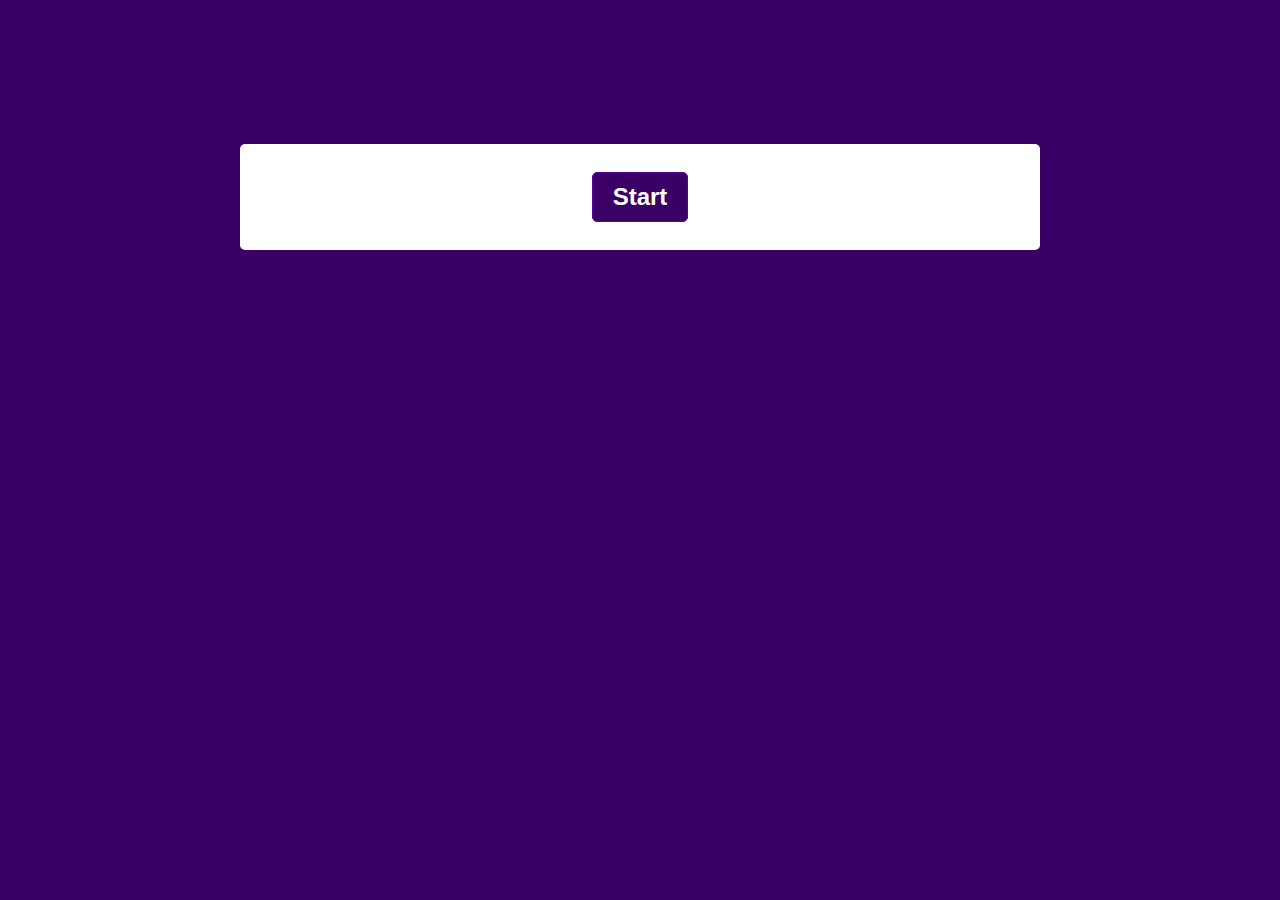
<file: index.html>
<!DOCTYPE html>
<html lang="en">
<head>
  <meta charset="UTF-8">
  <meta name="viewport" content="width=device-width, initial-scale=1.0">
  <meta http-equiv="X-UA-Compatible" content="ie=edge">
  <link href="chatbot.css" rel="stylesheet">
  <script src="chatbot.js" defer></script>
  <title>Investment Banking Interview Quiz App</title>
</head>
<body>
  <header>
    <br><br><br>
  </header>
  <br><br><br><br><br>
  <div class="container">
    <div id="topic-buttons-container" class="controls"></div>
    <div id="question-container" class="hide">
      <div id="question">Question</div>
      <br><br>
      <div id="answer-buttons" class="btn-grid">
        <button class="btn">Answer 1</button>
        <button class="btn">Answer 2</button>
        <button class="btn">Answer 3</button>
        <button class="btn">Answer 4</button>
        <br><br>
      </div>
    </div>
    <!-- Score Display Container -->
    <div id="score-container" class="hide">
      Score: <span id="score">0</span> out of <span id="total-questions">0</span>
    </div>
    <div class="controls">
      <button id="start-btn" class="start-btn btn">Start</button>
      <button id="next-btn" class="next-btn btn hide">Next</button>
      <button id="accounting-btn" class="topic-btn btn hide">Accounting</button>
      <button id="merger-btn" class="topic-btn btn hide">M&A</button>
      <button id="general-btn" class="topic-btn btn hide">General</button>
    </div>
  </div>
  <script src="chatbot.js" defer></script>
</body>
</html>
</file>
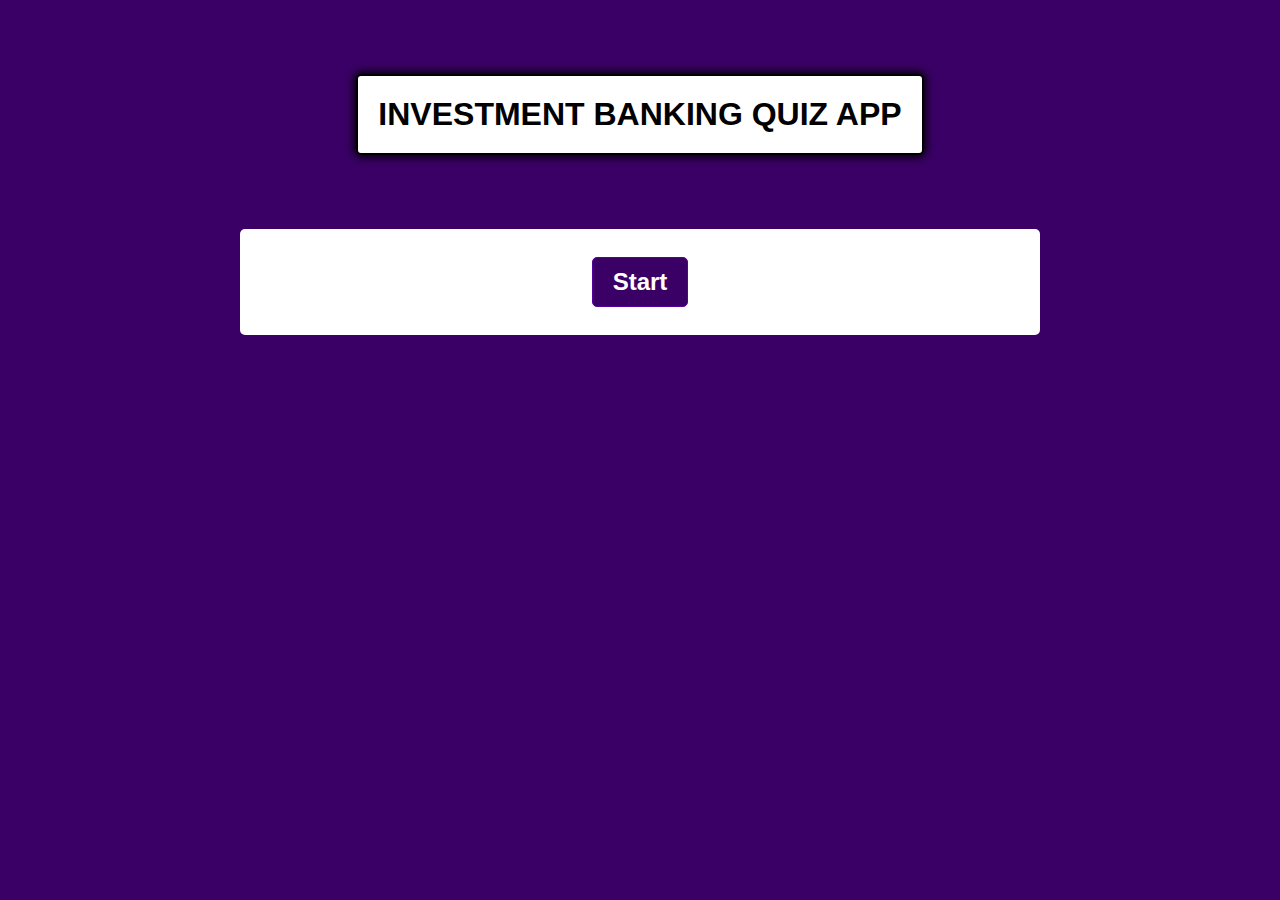
<file: Chatbot.html>
<!DOCTYPE html>
<html lang="en">
<head>
  <meta charset="UTF-8">
  <meta name="viewport" content="width=device-width, initial-scale=1.0">
  <meta http-equiv="X-UA-Compatible" content="ie=edge">
  <link href="chatbot.css" rel="stylesheet">
  <script src="chatbot.js" defer></script>
  <title>Investment Banking Interview Quiz App</title>
</head>
<body>
  <header>
    <br><br><br>
    <h1 class="header-title">INVESTMENT BANKING QUIZ APP</h1>
  </header>
  <br><br><br>
  <div class="container">
    <div id="topic-buttons-container" class="controls"></div>
    <div id="question-container" class="hide">
      <div id="question">Question</div>
      <div id="answer-buttons" class="btn-grid">
        <button class="btn">Answer 1</button>
        <button class="btn">Answer 2</button>
        <button class="btn">Answer 3</button>
        <button class="btn">Answer 4</button>
      </div>
    </div>
    <div class="controls">
      <button id="start-btn" class="start-btn btn">Start</button>
      <button id="next-btn" class="next-btn btn hide">Next</button>
      <button id="accounting-btn" class="topic-btn btn hide">Accounting</button>
      <button id="merger-btn" class="topic-btn btn hide">M&A</button>
      <button id="general-btn" class="topic-btn btn hide">General</button>
    </div>
  </div>
  <script src="chatbot.js" defer></script>
</body>
</file>
<file: chatbot.css>
*, *::before, *::after {
    box-sizing: border-box;
    font-family: Poppins, sans-serif;
  }
  
  :root {
    --hue-neutral:274;
    --hue-wrong: 0;
    --hue-correct: 145;
  }


.header-title {
  position: sticky;
  top: 0;
  z-index: 100;
  border: 2px solid #000; /* Black border, you can change color and size */
  margin: 20px;
  padding: 20px; /* Space between text and border */
  margin: 20px 0px; /* Space around the box */
  border-radius: 5px; /* Rounded corners */
  background-color: white; /* Light grey background, change as needed */
  text-align: center; /* Center the text */
  box-shadow: 0 0 10px 2px;
}



body {
  --hue: var(--hue-neutral);
  display: flex;
  flex-direction: column; /* Stacks children vertically */
  align-items: center; /* Horizontally centers children */
  justify-content: flex-start; /* Aligns children to the start of the container */
  padding: 0;
  margin: 0;
  width: 100vw;
  height: 100vh;
  background-color: hsl(var(--hue), 100%, 20%);
  #question {
    font-size: 32px;
    text-align: left;
  }
  
}


  body.correct {
    --hue: var(--hue-correct);
  }
  
  body.wrong {
    --hue: var(--hue-wrong);
  }
  
  .container {
    width: 800px;
    max-width: 80%;
    background-color: white;
    border-radius: 5px;
    padding: 28px;
    box-shadow: 0 0 px 0.5px;
    #score-container {
      font-size: 20px; /* Adjust as needed */
      color: white; /* Choose a color that fits your design */
      margin-top: 20px; /* Spacing above the score container */
      padding: 10px; /* Padding inside the container */
      background-color: hsl(var(--hue-neutral), 100%, 30%); /* Background color */
      border-radius: 5px; /* Rounded corners */
      text-align: center; /* Center the text inside */
      box-shadow: 0 0 10px rgba(0, 0, 0, 0.1); /* Optional: adds a subtle shadow for depth */
      display: none; /* Start hidden, will be shown via JavaScript */
    }
  }
  
  .btn-grid {
    display: grid;
    grid-template-columns: repeat(1, auto);
    gap: 10px;
    margin: 20px 0;
    
  }
  
  .btn {
    --hue: var(--hue-neutral);
    border: 1px solid hsl(var(--hue), 100%, 30%);
    background-color: hsl(var(--hue), 100%, 20%);
    border-radius: 5px;
    padding: 10px 10px;
    color: white;
    outline: none;
    #answer-buttons {
      font-size: 32px;
      text-align: left;

    }
  }
  
  .btn:hover {
    filter: brightness(110%);
  }
  
  .btn.correct {
    --hue: var(--hue-correct);
    color: black;
  }
  
  .btn.wrong {
    --hue: var(--hue-wrong);
  }
  
  .start-btn, .next-btn, .topic-btn {
    font-size: 1.5rem;
    font-weight: bold;
    padding: 10px 20px;
  }
  
  .controls {
    display: flex;
    justify-content: center;
    align-items: center;
  }
  
  .hide {
    display: none;
  }
</file>
